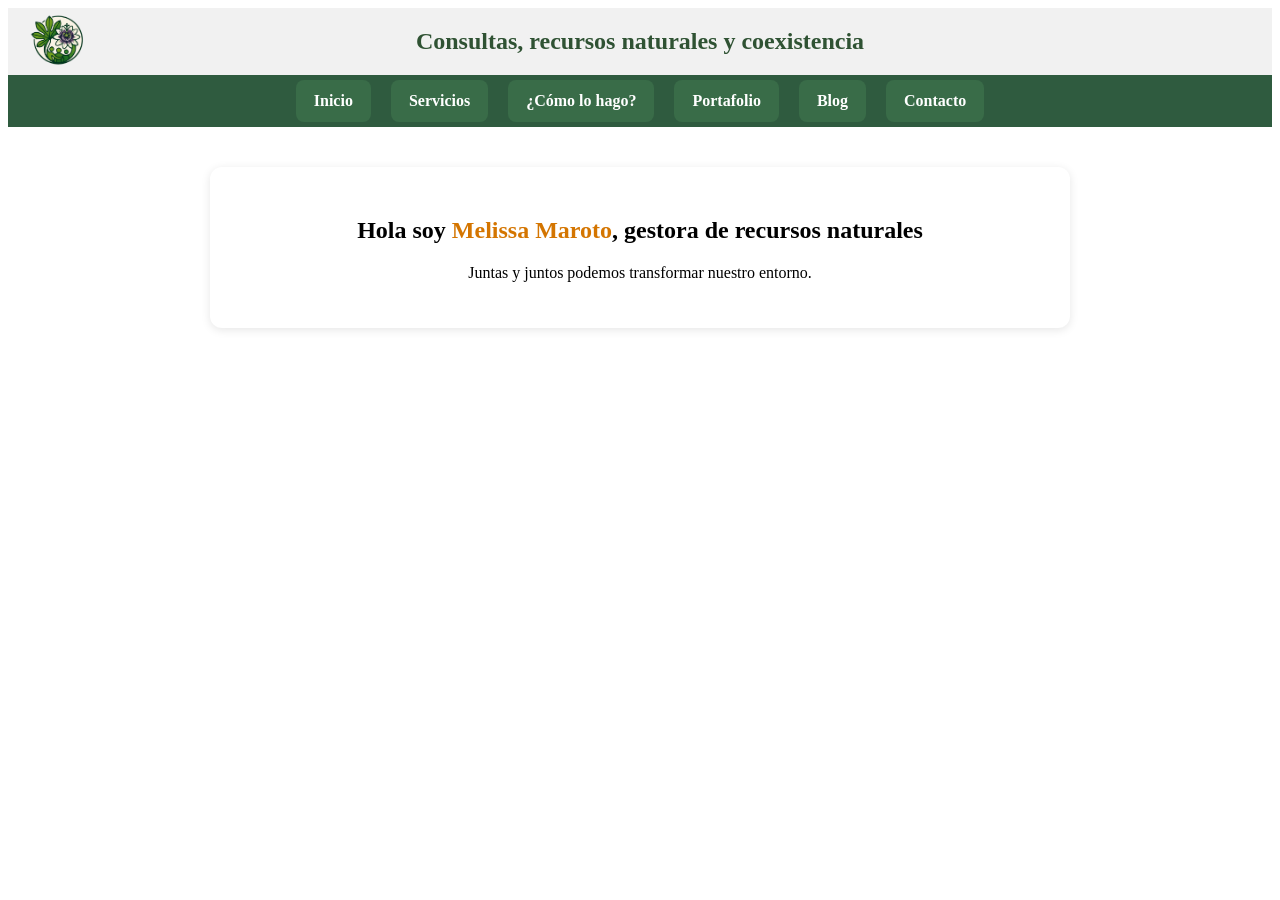
<file: index.html>
<!DOCTYPE html>
<html lang="es">
<head>
  <meta charset="UTF-8" />
  <meta name="viewport" content="width=device-width, initial-scale=1.0" />
  <title>Consultas, recursos naturales y coexistencia</title>
  <link rel="stylesheet" href="Activos/style.css" />
</head>

<body>
  <header class="titulo-principal">
    <div class="logo-container">
      <img src="Activos/Logo/Logo.png" alt="Logo" class="logo" />
    </div>
    <h1 class="titulo-texto">Consultas, recursos naturales y coexistencia</h1>
  </header>

  <nav>
    <button class="menu-toggle" aria-label="Abrir menú">&#9776;</button>
    <ul class="nav-list">
      <li><a href="Pestañas/index.html">Inicio</a></li>
      <li><a href="Pestañas/servicios.html">Servicios</a></li>
      <li><a href="Pestañas/como.html">¿Cómo lo hago?</a></li>
      <li><a href="Pestañas/portafolio.html">Portafolio</a></li>
      <li><a href="Pestañas/blog.html">Blog</a></li>
      <li><a href="Pestañas/contacto.html">Contacto</a></li>
    </ul>
  </nav>

  <section id="inicio" class="hero">
    <h1>Hola soy <span class="orange">Melissa Maroto</span>, gestora de recursos naturales</h1>
    <p>Juntas y juntos podemos transformar nuestro entorno.</p>
  </section>

  <script src="Activos/script.js"></script>
</body>
</html>
</file>
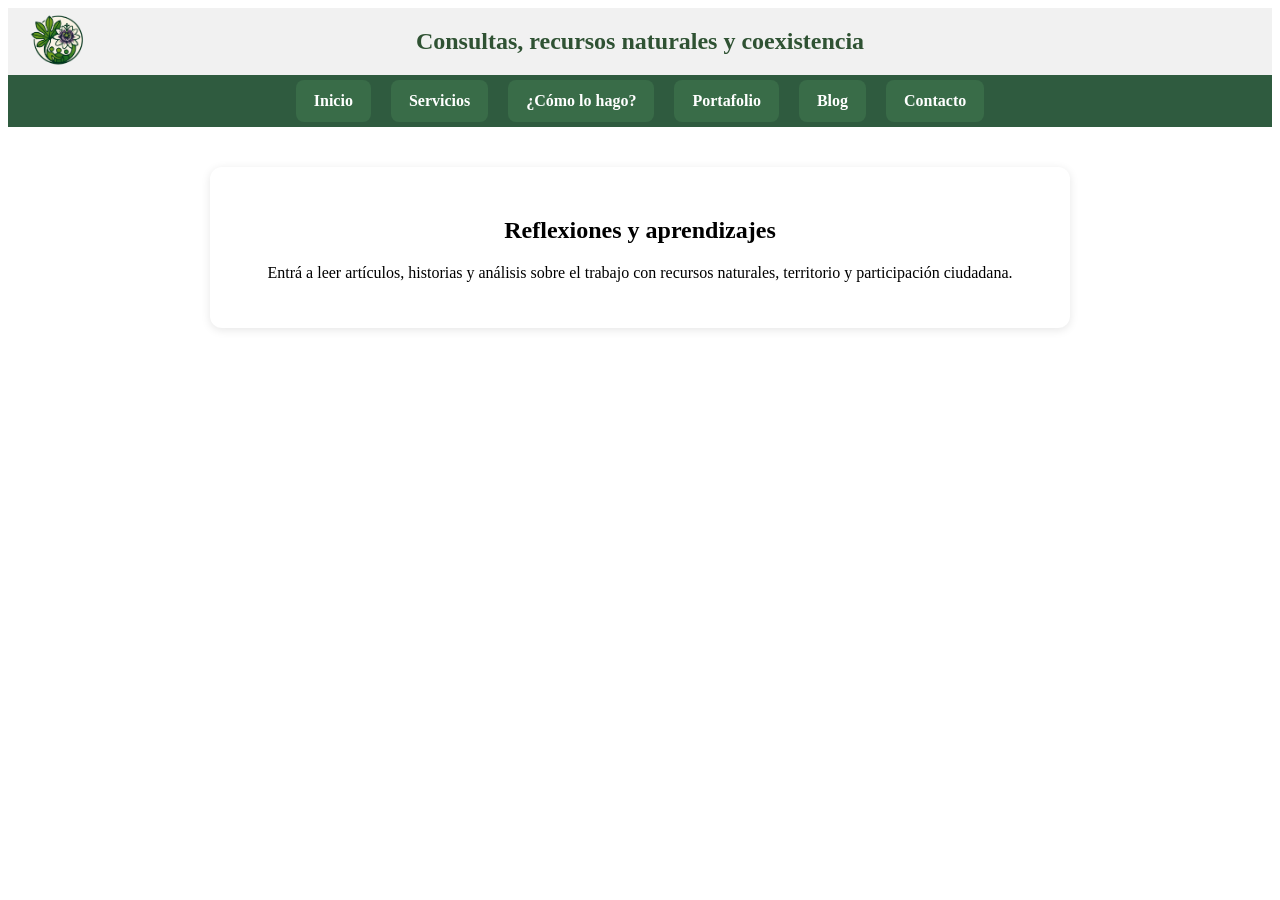
<file: Pestañas/blog.html>
<!DOCTYPE html>
<html lang="es">
<head>
  <meta charset="UTF-8" />
  <meta name="viewport" content="width=device-width, initial-scale=1.0" />
  <title>Blog - Consultas, recursos naturales y coexistencia</title>
  <link rel="stylesheet" href="../Activos/style.css" />
</head>
<body>

  <header class="titulo-principal">
    <div class="logo-container">
      <img src="../Activos/Logo/Logo.png" alt="Logo" class="logo" />
    </div>
    <h1 class="titulo-texto">Consultas, recursos naturales y coexistencia</h1>
  </header>

  <nav>
    <button class="menu-toggle" aria-label="Abrir menú">&#9776;</button>
    <ul class="nav-list">
      <li><a href="../index.html">Inicio</a></li>
      <li><a href="servicios.html">Servicios</a></li>
      <li><a href="como.html">¿Cómo lo hago?</a></li>
      <li><a href="portafolio.html">Portafolio</a></li>
      <li><a href="blog.html">Blog</a></li>
      <li><a href="contacto.html">Contacto</a></li>
    </ul>
  </nav>

  <section id="servicios" class="hero">
    <h1>Reflexiones y aprendizajes</h1>
    <p>Entrá a leer artículos, historias y análisis sobre el trabajo con recursos naturales, 
      territorio y participación ciudadana.</p>
  </section>
  
  <script src="../Activos/script.js"></script>
</body>
</html>
</file>
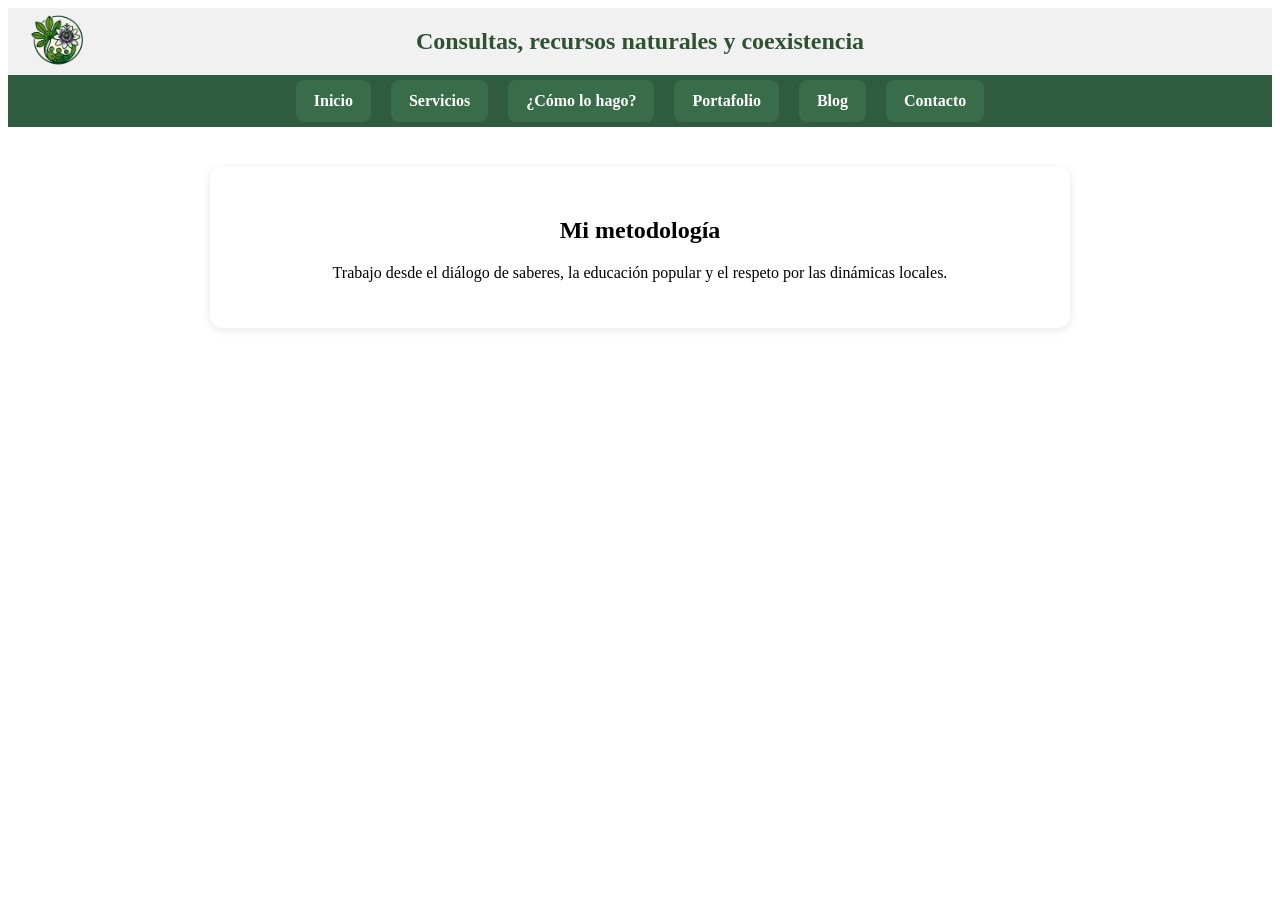
<file: Pestañas/como.html>
<!DOCTYPE html>
<html lang="es">
<head>
  <meta charset="UTF-8" />
  <meta name="viewport" content="width=device-width, initial-scale=1.0" />
  <title>¿Cómo lo hago? - Consultas, recursos naturales y coexistencia</title>
  <link rel="stylesheet" href="../Activos/style.css" />
</head>
<body>

  <header class="titulo-principal">
    <div class="logo-container">
      <img src="../Activos/Logo/Logo.png" alt="Logo" class="logo" />
    </div>
    <h1 class="titulo-texto">Consultas, recursos naturales y coexistencia</h1>
  </header>

  <nav>
    <button class="menu-toggle" aria-label="Abrir menú">&#9776;</button>
    <ul class="nav-list">
      <li><a href="../index.html">Inicio</a></li>
      <li><a href="servicios.html">Servicios</a></li>
      <li><a href="como.html">¿Cómo lo hago?</a></li>
      <li><a href="portafolio.html">Portafolio</a></li>
      <li><a href="blog.html">Blog</a></li>
      <li><a href="contacto.html">Contacto</a></li>
    </ul>
  </nav>

  <section id="servicios" class="hero">
    <h1>Mi metodología</h1>
    <p>Trabajo desde el diálogo de saberes, la educación popular y el respeto por las dinámicas locales.</p>
  </section>

  <script src="../Activos/script.js"></script>
</body>
</html>
</file>
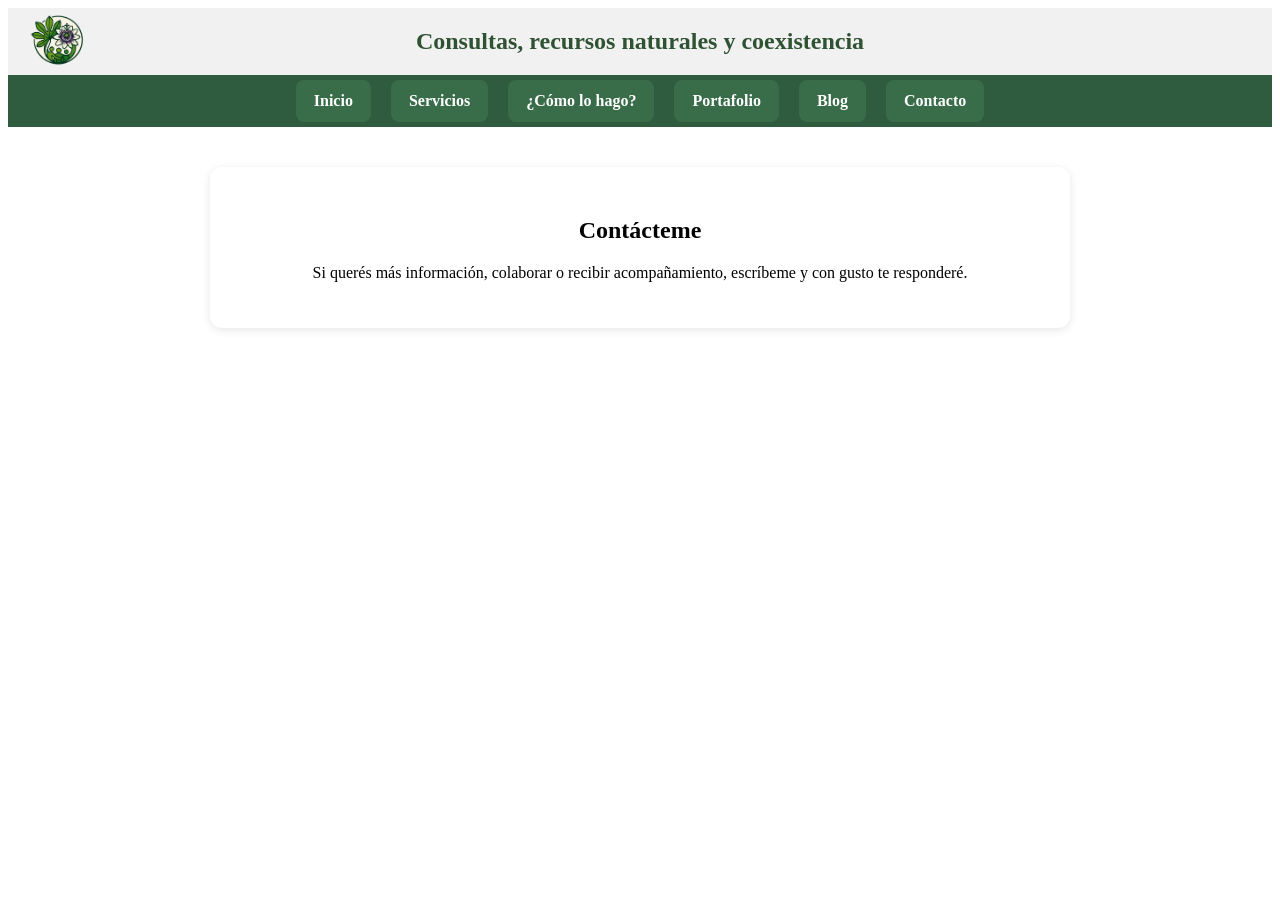
<file: Pestañas/contacto.html>
<!DOCTYPE html>
<html lang="es">
<head>
  <meta charset="UTF-8" />
  <meta name="viewport" content="width=device-width, initial-scale=1.0" />
  <title>Contacto - Consultas, recursos naturales y coexistencia</title>
  <link rel="stylesheet" href="../Activos/style.css" />
</head>
<body>

  <header class="titulo-principal">
    <div class="logo-container">
      <img src="../Activos/Logo/Logo.png" alt="Logo" class="logo" />
    </div>
    <h1 class="titulo-texto">Consultas, recursos naturales y coexistencia</h1>
  </header>

  <nav>
    <button class="menu-toggle" aria-label="Abrir menú">&#9776;</button>
    <ul class="nav-list">
      <li><a href="../index.html">Inicio</a></li>
      <li><a href="servicios.html">Servicios</a></li>
      <li><a href="como.html">¿Cómo lo hago?</a></li>
      <li><a href="portafolio.html">Portafolio</a></li>
      <li><a href="blog.html">Blog</a></li>
      <li><a href="contacto.html">Contacto</a></li>
    </ul>
  </nav>

  <section id="servicios" class="hero">
    <h1>Contácteme</h1>
    <p>Si querés más información, colaborar o recibir acompañamiento, escríbeme y con gusto te responderé.</p>
 </section>

  <script src="../Activos/script.js"></script>
</body>
</html>
</file>
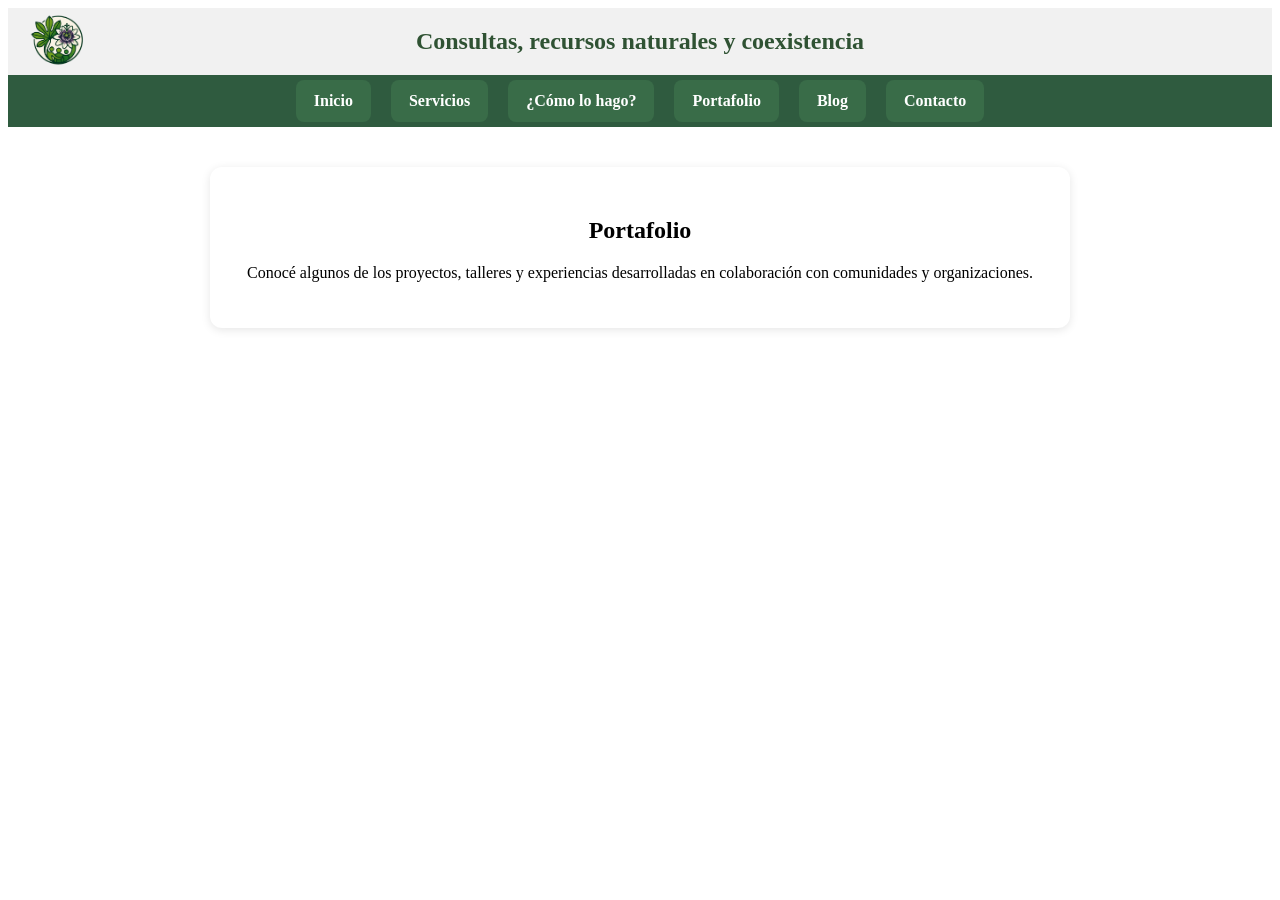
<file: Pestañas/portafolio.html>
<!DOCTYPE html>
<html lang="es">
<head>
  <meta charset="UTF-8" />
  <meta name="viewport" content="width=device-width, initial-scale=1.0" />
  <title>Portafolio - Consultas, recursos naturales y coexistencia</title>
  <link rel="stylesheet" href="../Activos/style.css" />
</head>
<body>

  <header class="titulo-principal">
    <div class="logo-container">
      <img src="../Activos/Logo/Logo.png" alt="Logo" class="logo" />
    </div>
    <h1 class="titulo-texto">Consultas, recursos naturales y coexistencia</h1>
  </header>

  <nav>
    <button class="menu-toggle" aria-label="Abrir menú">&#9776;</button>
    <ul class="nav-list">
      <li><a href="../index.html">Inicio</a></li>
      <li><a href="servicios.html">Servicios</a></li>
      <li><a href="como.html">¿Cómo lo hago?</a></li>
      <li><a href="portafolio.html">Portafolio</a></li>
      <li><a href="blog.html">Blog</a></li>
      <li><a href="contacto.html">Contacto</a></li>
    </ul>
  </nav>

  <section id="servicios" class="hero">
    <h1>Portafolio</h1>
    <p>Conocé algunos de los proyectos, talleres y experiencias desarrolladas en colaboración 
      con comunidades y organizaciones.</p>
  </section>

  <script src="../Activos/script.js"></script>
</body>
</html>
</file>
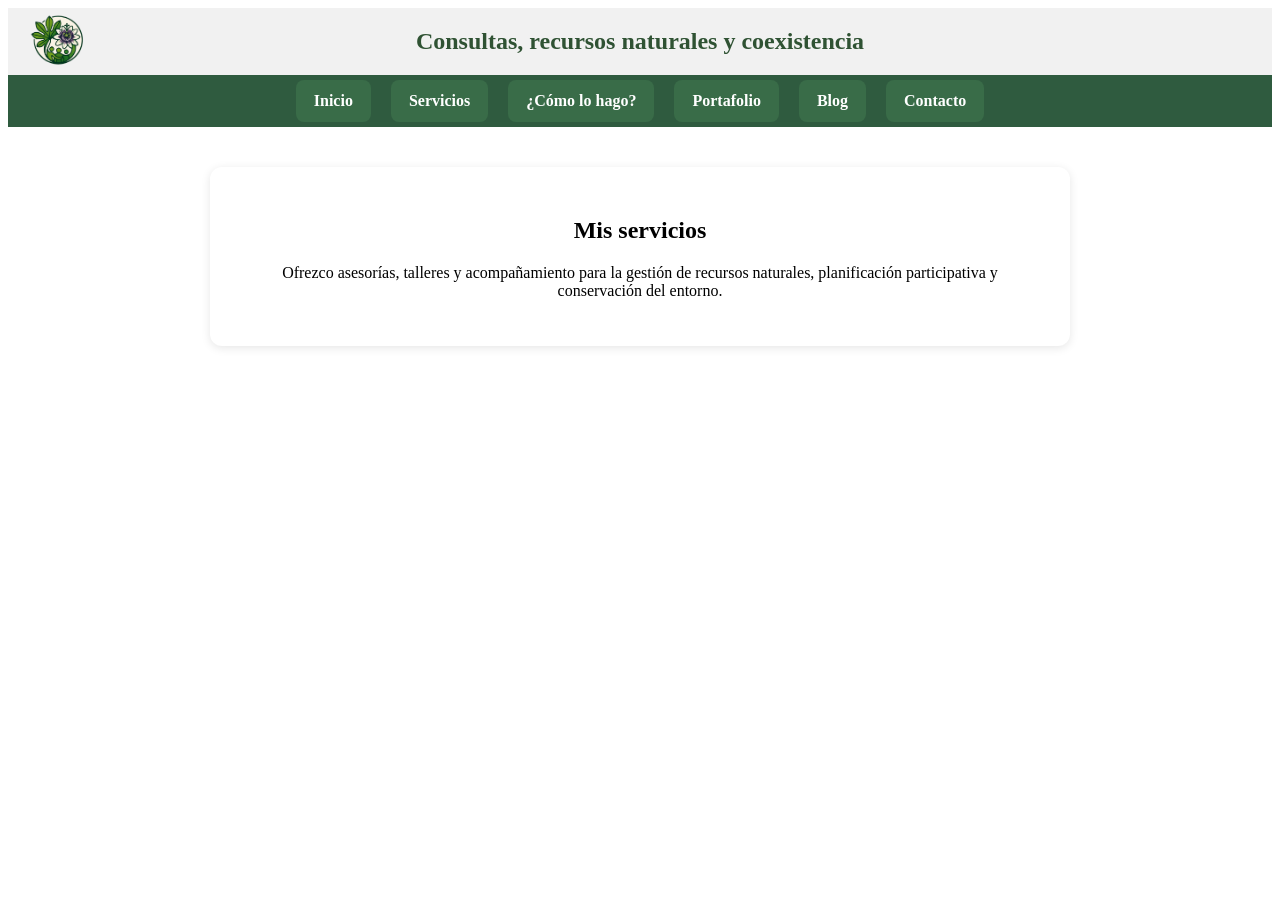
<file: Pestañas/servicios.html>
<!DOCTYPE html>
<html lang="es">
<head>
  <meta charset="UTF-8" />
  <meta name="viewport" content="width=device-width, initial-scale=1.0" />
  <title>Servicios - Consultas, recursos naturales y coexistencia</title>
  <link rel="stylesheet" href="../Activos/style.css" />
</head>
<body>

  <header class="titulo-principal">
    <div class="logo-container">
      <img src="../Activos/Logo/Logo.png" alt="Logo" class="logo" />
    </div>
    <h1 class="titulo-texto">Consultas, recursos naturales y coexistencia</h1>
  </header>

  <nav>
    <button class="menu-toggle" aria-label="Abrir menú">&#9776;</button>
    <ul class="nav-list">
      <li><a href="../index.html">Inicio</a></li>
      <li><a href="servicios.html">Servicios</a></li>
      <li><a href="como.html">¿Cómo lo hago?</a></li>
      <li><a href="portafolio.html">Portafolio</a></li>
      <li><a href="blog.html">Blog</a></li>
      <li><a href="contacto.html">Contacto</a></li>
    </ul>
  </nav>

  <section id="servicios" class="hero">
    <h1>Mis servicios</h1>
    <p>Ofrezco asesorías, talleres y acompañamiento para la gestión de recursos naturales, planificación participativa y conservación del entorno.</p>
  </section>

  <script src="../Activos/script.js"></script>
</body>
</html>
</file>
<file: Activos/style.css>
/* ==== ENCABEZADO ==== */
.titulo-principal {
  position: relative;
  width: 100%;
  padding: 20px 0;
  background-color: #f1f1f1;
}

.logo-container {
  position: absolute;
  top: 50%;
  left: 20px;
  transform: translateY(-50%);
}

.logo {
  height: 60px;
  width: auto;
}

.titulo-texto {
  text-align: center;
  font-size: 24px;
  color: #2f5233;
  margin: 0;
  padding: 0 80px; /* espacio para evitar que el logo lo tape */
}

/* ==== MENÚ DE NAVEGACIÓN ==== */
.menu-toggle {
  display: none;
  font-size: 28px;
  background: none;
  border: none;
  color: white;
  padding: 12px 20px;
  cursor: pointer;
}

nav ul.nav-list {
  display: flex;
  flex-wrap: wrap;
  justify-content: center;
  list-style: none;
  background-color: #2f5b3f;
  padding: 0;
  margin: 0;
}

nav ul.nav-list li {
  margin: 5px 10px;
}

nav ul.nav-list a {
  display: inline-block;
  padding: 12px 18px;
  color: white;
  text-decoration: none;
  font-weight: bold;
  background-color: #396c48;
  border-radius: 8px;
  transition: background-color 0.3s ease;
}

nav ul.nav-list a:hover {
  background-color: #2d5c3d;
}

/* ==== SECCIÓN PRINCIPAL ==== */
.hero {
  margin: 40px auto;
  text-align: center;
  max-width: 800px;
  background: white;
  padding: 30px;
  border-radius: 12px;
  box-shadow: 0 2px 10px rgba(0, 0, 0, 0.1);
}

.orange {
  color: #d47500;
}

/* ==== CRÉDITOS ==== */

.barra-inferior {
  position: fixed;
  bottom: 0;
  width: 100%;
  background-color: #2E7D32; /* mismo color que el menú */
  color: white;
  text-align: center;
  padding: 10px 0;
  font-size: 14px;
  z-index: 1000;
  box-shadow: 0 -1px 5px rgba(0, 0, 0, 0.3);
}

.contenido-footer span {
  margin: 0 10px;
}

/* ==== RESPONSIVO ==== */
@media (max-width: 768px) {
  .titulo-principal {
    display: flex;
    flex-direction: column;
    align-items: center;
    padding: 20px 10px;
  }

  .logo-container {
    position: static;
    transform: none;
    margin-bottom: 10px;
  }

  .titulo-texto {
    padding: 0;
    font-size: 20px;
    text-align: center;
  }

  .menu-toggle {
    display: block;
    background-color: #2f5b3f;
    width: 100%;
    text-align: left;
  }

  nav ul.nav-list {
    display: none;
    flex-direction: column;
    align-items: center;
    width: 100%;
    padding-bottom: 10px;
  }

  nav ul.nav-list.show {
    display: flex;
  }

  nav ul.nav-list li {
    margin: 10px 0;
  }
}
</file>
